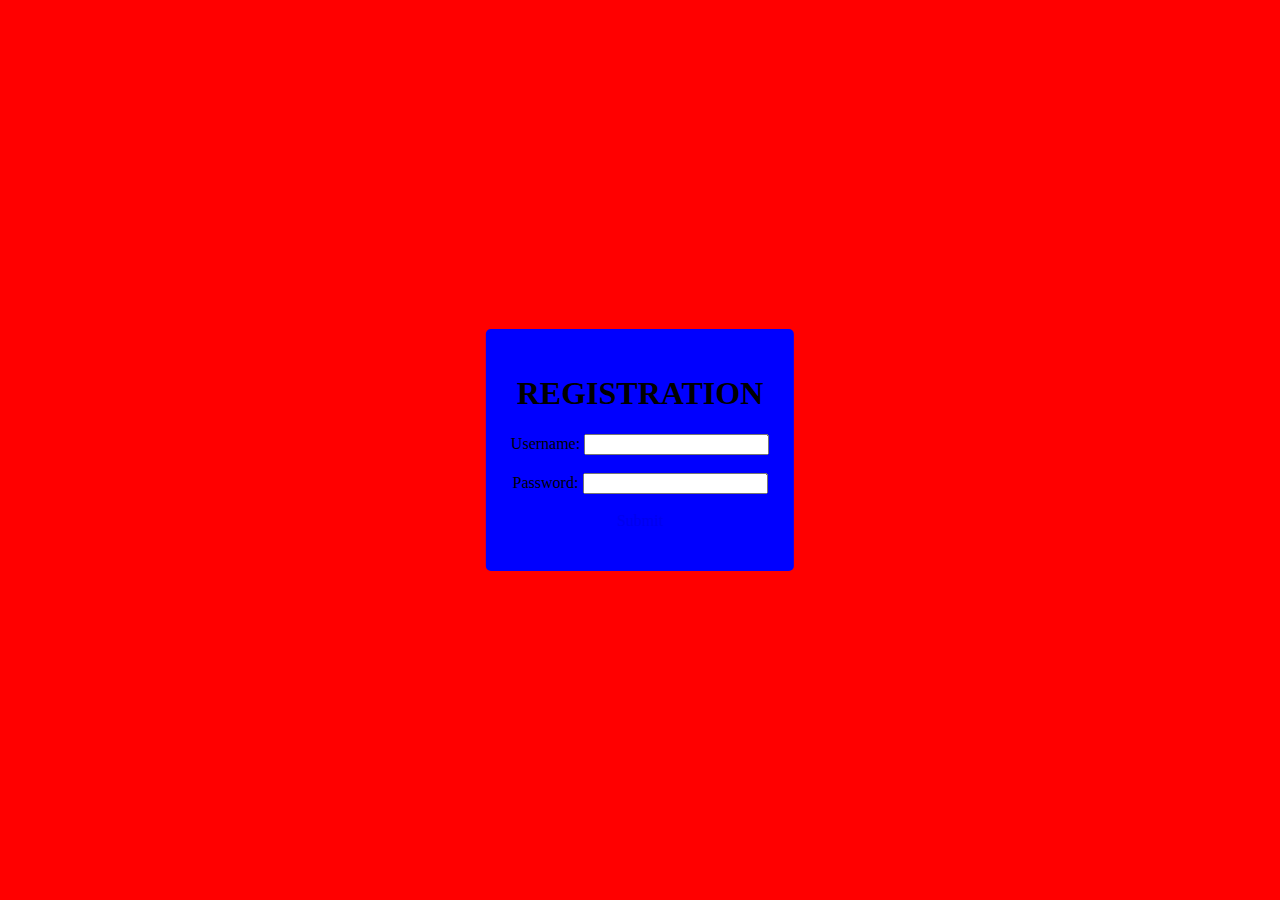
<file: index.html>
<head>
<link rel="stylesheet" href="style.css">
<title>WEBPAGE</title>
</head>
<body>
<div class="container">
<h1>REGISTRATION</h1>
<form action="eduford.html">
<label>Username:</label>
<input type="text" name="user" id="user"></br></br>
<label>Password:</label>
<input type="password" name="pass" id="pass"></br></br>
<a href="eduford.html">Submit</a>

</form>
</div>
</body>
</file>
<file: style.css>
body{
margin: 0;
padding: 0;
background-color: red;

}
.container{
padding: 25px;
position: absolute;
top: 50%;
left: 50%;
transform: translate(-50%,-50%);
text-align: center;
border-radius: 5px;
background-color: blue;
}
a{
text-decoration: none;
padding: 10px 12px;
background: transparent;
border-radius: 5px;
}
</file>
